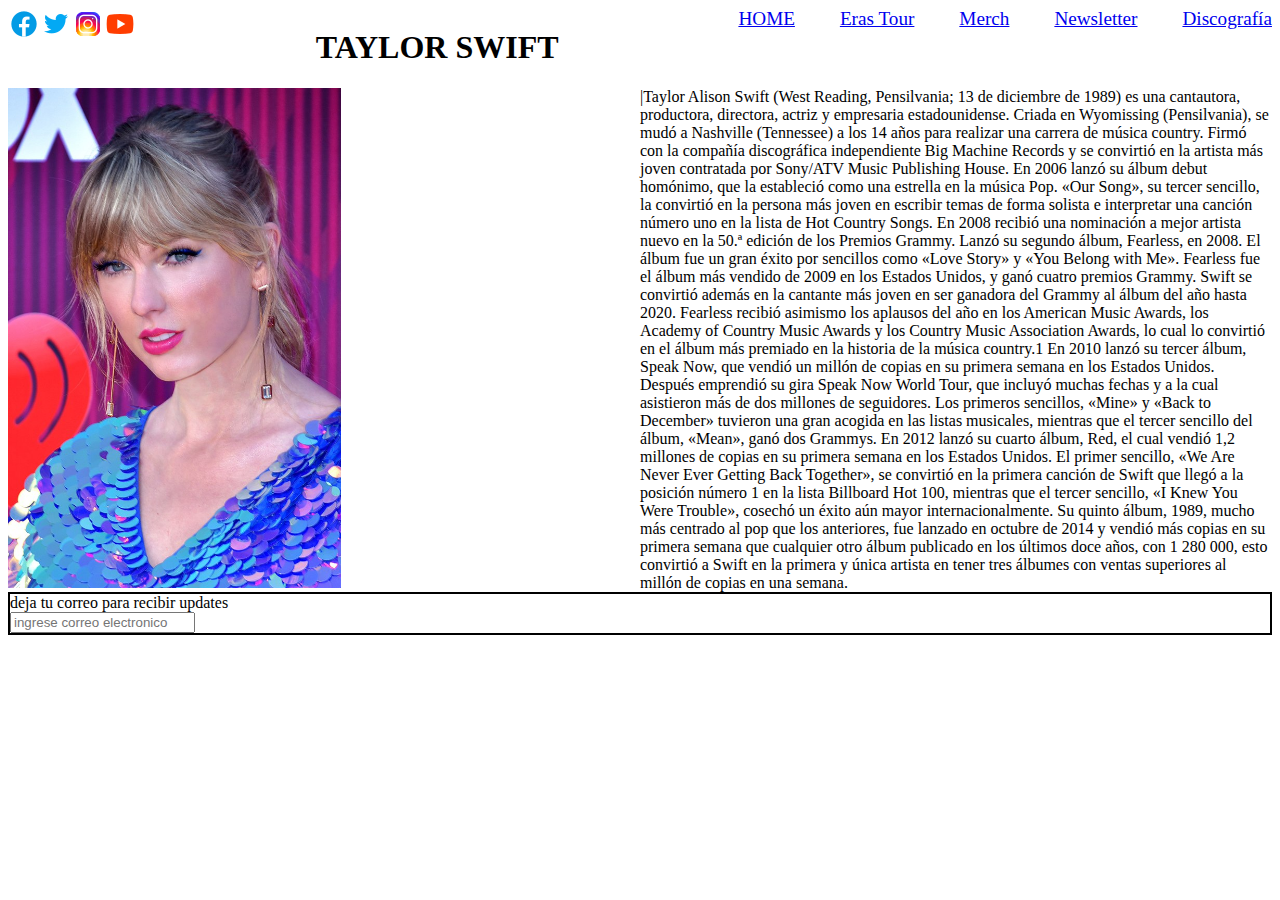
<file: index.html>
<!DOCTYPE html>
<html lang="en">
    <head>
        <meta charset="UTF-8">
        <meta http-equiv="X-UA-Compatible" content="IE=edge">
        <meta name="viewport" content="width=device-width, initial-scale=1.0">
        <link rel="shortcut icon" href="img/icon/favicon.ico" type="image/x-icon">
        <meta name="description" content="Página web oficial de la cantante Taylor Swift. Escucha su nuevo disco Midnights! Su gira The Eras Tour la lleva por todo EEUU, con fechas internacionales a anunciarse. Entrá a Merch para ver cosas hermosas para comprar!">
         <meta name="keywords" content="eras tour, taylor swift, country, pop, midnights, musica">  
         <meta name="author" content="Stefania Tomanovich">
         <meta property="og:title" content="Taylor Swift">
         <meta property="og:description" content="Pagina Web oficial de Taylor Swift">
         <meta property="og:image" content="img/midnights.jpeg">
        <link rel="stylesheet" href="css/style.css"> 
        <title>Document</title>
    </head>
    <body>
        <div id="grillatop">
            <div class="top-left-icon">
                <a href="https://www.facebook.com/TaylorSwift/" target="_blank"><img src="img/icon/facebook.png" alt="Logo Facebook"></a>
                <a href="https://twitter.com/taylorswift13" target="_blank"><img src="img/icon/twitter.png" alt="Logo Twitter"></a>
                <a href="https://www.instagram.com/taylorswift/" target="_blank"><img src="img/icon/instagram.png" alt="Logo Instagram"></a>
                <a href="https://www.youtube.com/channel/UCqECaJ8Gagnn7YCbPEzWH6g" target="_blank"><img src="img/icon/youtube.png" alt="Logo Youtube"></a>
            </div>
            <div class="menu">
                <a class="menu-item" href="index.html">
                    HOME
                </a>
                <a class="menu-item" href="pages/eventos.html"  >
                    Eras Tour
                </a>
                
            <a class="menu-item" href="pages/merch.html" >
                Merch
            </a>
    
            <a class="menu-item" href="pages/newsletter.html" >
                Newsletter
            </a>
    
            <a class="menu-item" href="pages/discografia.html" >
                Discografía
            </a>
            </div>
       

        <h1 id="taylor-title">TAYLOR SWIFT</h1>
    </div>
        <img id="img-taylor-home" src="img/taylor.png" alt="Taylor Swift Home Picture">
        <span id="texto-home">
            |Taylor Alison Swift (West Reading, Pensilvania; 13 de diciembre de 1989) es una cantautora, productora, directora, actriz y empresaria estadounidense. Criada en Wyomissing (Pensilvania), se mudó a Nashville (Tennessee) a los 14 años para realizar una carrera de música country. Firmó con la compañía discográfica independiente Big Machine Records y se convirtió en la artista más joven contratada por Sony/ATV Music Publishing House. En 2006 lanzó su álbum debut homónimo, que la estableció como una estrella en la música Pop. «Our Song», su tercer sencillo, la convirtió en la persona más joven en escribir temas de forma solista e interpretar una canción número uno en la lista de Hot Country Songs. En 2008 recibió una nominación a mejor artista nuevo en la 50.ª edición de los Premios Grammy.

            Lanzó su segundo álbum, Fearless, en 2008. El álbum fue un gran éxito por sencillos como «Love Story» y «You Belong with Me». Fearless fue el álbum más vendido de 2009 en los Estados Unidos, y ganó cuatro premios Grammy. Swift se convirtió además en la cantante más joven en ser ganadora del Grammy al álbum del año hasta 2020. Fearless recibió asimismo los aplausos del año en los American Music Awards, los Academy of Country Music Awards y los Country Music Association Awards, lo cual lo convirtió en el álbum más premiado en la historia de la música country.1​ En 2010 lanzó su tercer álbum, Speak Now, que vendió un millón de copias en su primera semana en los Estados Unidos. Después emprendió su gira Speak Now World Tour, que incluyó muchas fechas y a la cual asistieron más de dos millones de seguidores. Los primeros sencillos, «Mine» y «Back to December» tuvieron una gran acogida en las listas musicales, mientras que el tercer sencillo del álbum, «Mean», ganó dos Grammys.
            
            En 2012 lanzó su cuarto álbum, Red, el cual vendió 1,2 millones de copias en su primera semana en los Estados Unidos. El primer sencillo, «We Are Never Ever Getting Back Together», se convirtió en la primera canción de Swift que llegó a la posición número 1 en la lista Billboard Hot 100, mientras que el tercer sencillo, «I Knew You Were Trouble», cosechó un éxito aún mayor internacionalmente. Su quinto álbum, 1989, mucho más centrado al pop que los anteriores, fue lanzado en octubre de 2014 y vendió más copias en su primera semana que cualquier otro álbum publicado en los últimos doce años, con 1 280 000, esto convirtió a Swift en la primera y única artista en tener tres álbumes con ventas superiores al millón de copias en una semana.    
        </span>

        <footer>
            <div class="container">
                deja tu correo para recibir updates
                <form >
                    <input type="email" name="mail" placeholder="ingrese correo electronico">
                </form>
            </div>            
        </footer>
    </body>
 <html>
</file>
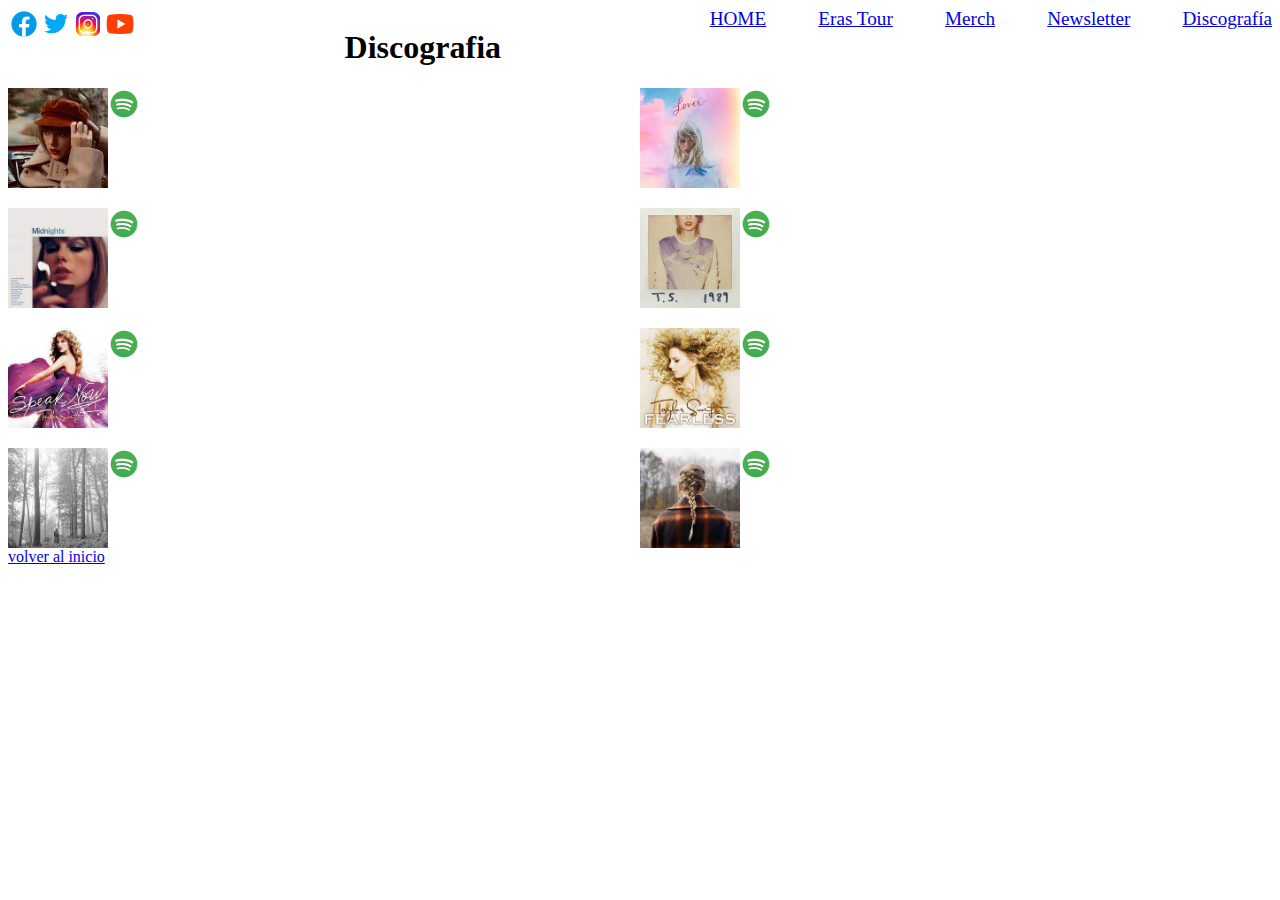
<file: pages/discografia.html>
<!DOCTYPE html>
<html lang="en">
    <head>
        <meta charset="UTF-8">
        <meta http-equiv="X-UA-Compatible" content="IE=edge">
        <meta name="viewport" content="width=device-width, initial-scale=1.0">
        <link rel="stylesheet" href="../css/style.css"> 
        <title>Document</title>
    </head>
    <body>
        <div id="grillatop">
            <div class="top-left-icon">
                <a href="https://www.facebook.com/TaylorSwift/" target="_blank"><img src="../img/icon/facebook.png" alt="Logo Facebook"></a>
                <a href="https://twitter.com/taylorswift13" target="_blank"><img src="../img/icon/twitter.png" alt="Logo Twitter"></a>
                <a href="https://www.instagram.com/taylorswift/" target="_blank"><img src="../img/icon/instagram.png" alt="Logo Instagram"></a>
                <a href="https://www.youtube.com/channel/UCqECaJ8Gagnn7YCbPEzWH6g" target="_blank"><img src="../img/icon/youtube.png" alt="Logo Youtube"></a>
            </div>
            <div class="menu">
                <a class="menu-item" href="../index.html">
                    HOME
                </a>
                <a class="menu-item" href="eventos.html"  >
                    Eras Tour
                </a>
                    
                <a class="menu-item" href="merch.html" >
                    Merch
                </a>
        
                <a class="menu-item" href="newsletter.html" >
                    Newsletter
                </a>
        
                <a class="menu-item" href="discografia.html" >
                    Discografía
                </a>
            </div>
       

        <h1 id="taylor-title">Discografia</h1>
 </div>
    <div id="grillaDiscos">
        <div id="disco">
            <img class="imagen-compras" src="../img/red.jpeg"  alt="RED">
            <a href="https://open.spotify.com/album/6kZ42qRrzov54LcAk4onW9?si=n4n_r3ORTmKtws1A_hRLYA"  target="_blank"><img src="../img/icon/Spotify.png" alt="SPOTIFY"></a>
        </div>
        <div id="disco">
            <img class="imagen-compras" src="../img/lover.jpeg"  alt="LOVER">
            <a href="https://open.spotify.com/album/1NAmidJlEaVgA3MpcPFYGq?si=38zfAQq-TSm2vo-oo-ZEMQ" target="_blank"><img src="../img/icon/Spotify.png" alt="SPOTIFY"></a>
        </div>
        <div id="disco">
            <img class="imagen-compras" src="../img/midnights.jpeg"  alt="MIDNIGHTS">
            <a href="https://open.spotify.com/album/151w1FgRZfnKZA9FEcg9Z3?si=sMLvzsYyT2SN-aQRujMvYQ" target="_blank"><img src="../img/icon/Spotify.png" alt="SPOTIFY"></a>
        </div>
        <div id="disco">
            <img class="imagen-compras" src="../img/1989.jpeg"  alt="1989">
            <a href="https://open.spotify.com/album/1yGbNOtRIgdIiGHOEBaZWf?si=WaZ08YzBSWe0Xnw3YA1Ysg" target="_blank"><img src="../img/icon/Spotify.png" alt="SPOTIFY"></a>
        </div>
        <div id="disco">
            <img class="imagen-compras" src="../img/speaknow.jpeg"  alt="Speak Now">
            <a href="https://open.spotify.com/album/6Ar2o9KCqcyYF9J0aQP3au?si=sy_jC7rZQxCkMC4UqspJEA" target="_blank"><img src="../img/icon/Spotify.png" alt="SPOTIFY"></a>
        </div>
        <div id="disco">
            <img class="imagen-compras" src="../img/fearless.jpeg"  alt="Fearless">
            <a href="https://open.spotify.com/album/4hDok0OAJd57SGIT8xuWJH?si=Aetk547EQSS9apiSjSkg2g" target="_blank"><img src="../img/icon/Spotify.png" alt="SPOTIFY"></a>
        </div>
        <div id="disco">
            <img class="imagen-compras" src="../img/folklore.jpeg"  alt="Folklore">
            <a href="https://open.spotify.com/album/2fenSS68JI1h4Fo296JfGr?si=gSDsKjsFSIe_1OdvyxX7jg" target="_blank"><img src="../img/icon/Spotify.png" alt="SPOTIFY"></a>
        </div>
        <div id="disco">
            <img class="imagen-compras" src="../img/evermore.jpeg"  alt="Evermore">
            <a href="https://open.spotify.com/album/6AORtDjduMM3bupSWzbTSG?si=tZFdp_j2ScKSgabKVU_G7g" target="_blank"><img src="../img/icon/Spotify.png" alt="SPOTIFY"></a>
        </div>
    </div>
        
    
    <!-- <a href=""><img src="../img/icon/Spotify.png" alt="SPOTIFY"></a>
    <div class="imagen-compras"></div>
    <a href=""><img src="../img/icon/Spotify.png" alt="SPOTIFY"></a>
    <div class="imagen-compras"></div>
    <a href=""><img src="../img/icon/Spotify.png" alt="SPOTIFY"></a> -->
    <footer>
        <a href="../index.html">volver al inicio</a>
    </footer>

    </body>
 <html>
</file>
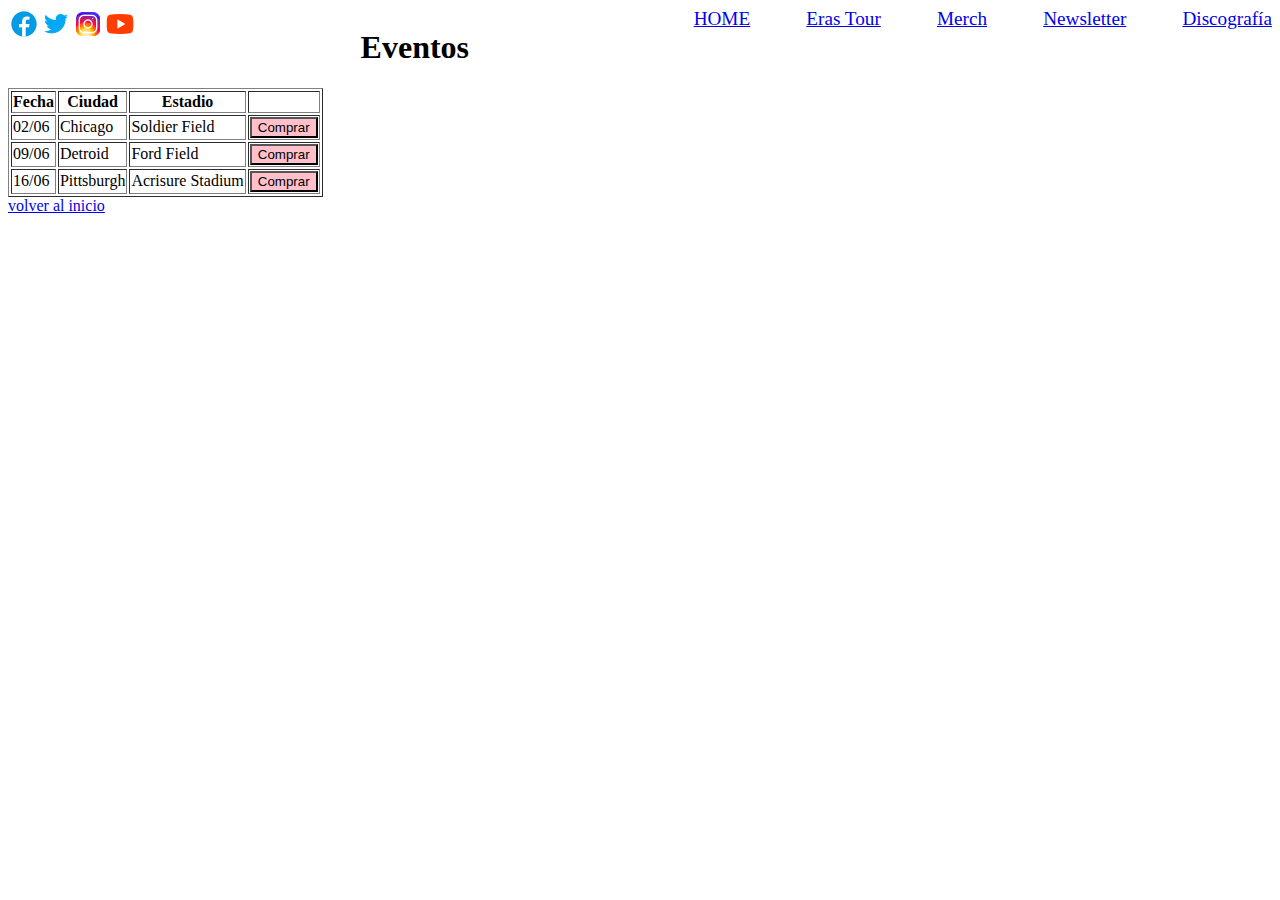
<file: pages/eventos.html>
<!DOCTYPE html>
<html lang="en">
    <head>
        <meta charset="UTF-8">
        <meta http-equiv="X-UA-Compatible" content="IE=edge">
        <meta name="viewport" content="width=device-width, initial-scale=1.0">
        <link rel="stylesheet" href="../css/style.css"> 
        <title>Document</title>
    </head>
    <body>
        <div id="grillatop">
            <div class="top-left-icon">
                <a href="https://www.facebook.com/TaylorSwift/" target="_blank"><img src="../img/icon/facebook.png" alt="Logo Facebook"></a>
                <a href="https://twitter.com/taylorswift13" target="_blank"><img src="../img/icon/twitter.png" alt="Logo Twitter"></a>
                <a href="https://www.instagram.com/taylorswift/" target="_blank"><img src="../img/icon/instagram.png" alt="Logo Instagram"></a>
                <a href="https://www.youtube.com/channel/UCqECaJ8Gagnn7YCbPEzWH6g" target="_blank"><img src="../img/icon/youtube.png" alt="Logo Youtube"></a>
            </div>
            <div class="menu">
                <a class="menu-item" href="../index.html">
                    HOME
                </a>
                <a class="menu-item" href="eventos.html"  >
                    Eras Tour
                </a>
                    
                <a class="menu-item" href="merch.html" >
                    Merch
                </a>
        
                <a class="menu-item" href="newsletter.html" >
                    Newsletter
                </a>
        
                <a class="menu-item" href="discografia.html" >
                    Discografía
                </a>
            </div>
       

        <h1 id="taylor-title">Eventos</h1>
 </div>
    <!-- <div class="fila">
        <input type="button" value="Comprar" class="btn" id="boton-comprar">
    </div>
    <div class="fila">
        <input type="button" value="Comprar" class="btn" id="boton-comprar">
    </div>
    <input type="button" value="Comprar" class="btn" id="boton-comprar">
    <input type="button" value="Comprar" class="btn" id="boton-comprar">
    <input type="button" value="Comprar" class="btn" id="boton-comprar"> -->
    <table border="1px" id="tabla">
        <tr> 
            <th>Fecha</th> 
            <th>Ciudad</th>
            <th>Estadio</th>
            <th></th>
        </tr>
        <tr>
            <td>02/06</td>
            <td>Chicago</td>
            <td>Soldier Field</td>
            <td><input type="button" value="Comprar" class="btn" id="boton-comprar"></td>
        </tr>
        <tr>
            <td>09/06</td>
            <td>Detroid</td>
            <td>Ford Field</td>
            <td><input type="button" value="Comprar" class="btn" id="boton-comprar"></td>
        </tr>
        <tr>
            <td>16/06</td>
            <td>Pittsburgh</td>
            <td>Acrisure Stadium</td>
            <td><input type="button" value="Comprar" class="btn" id="boton-comprar"></td>
        </tr>
        
    </table>
    <footer><a href="../index.html">volver al inicio</a></footer>
    </body>
 <html>
</file>
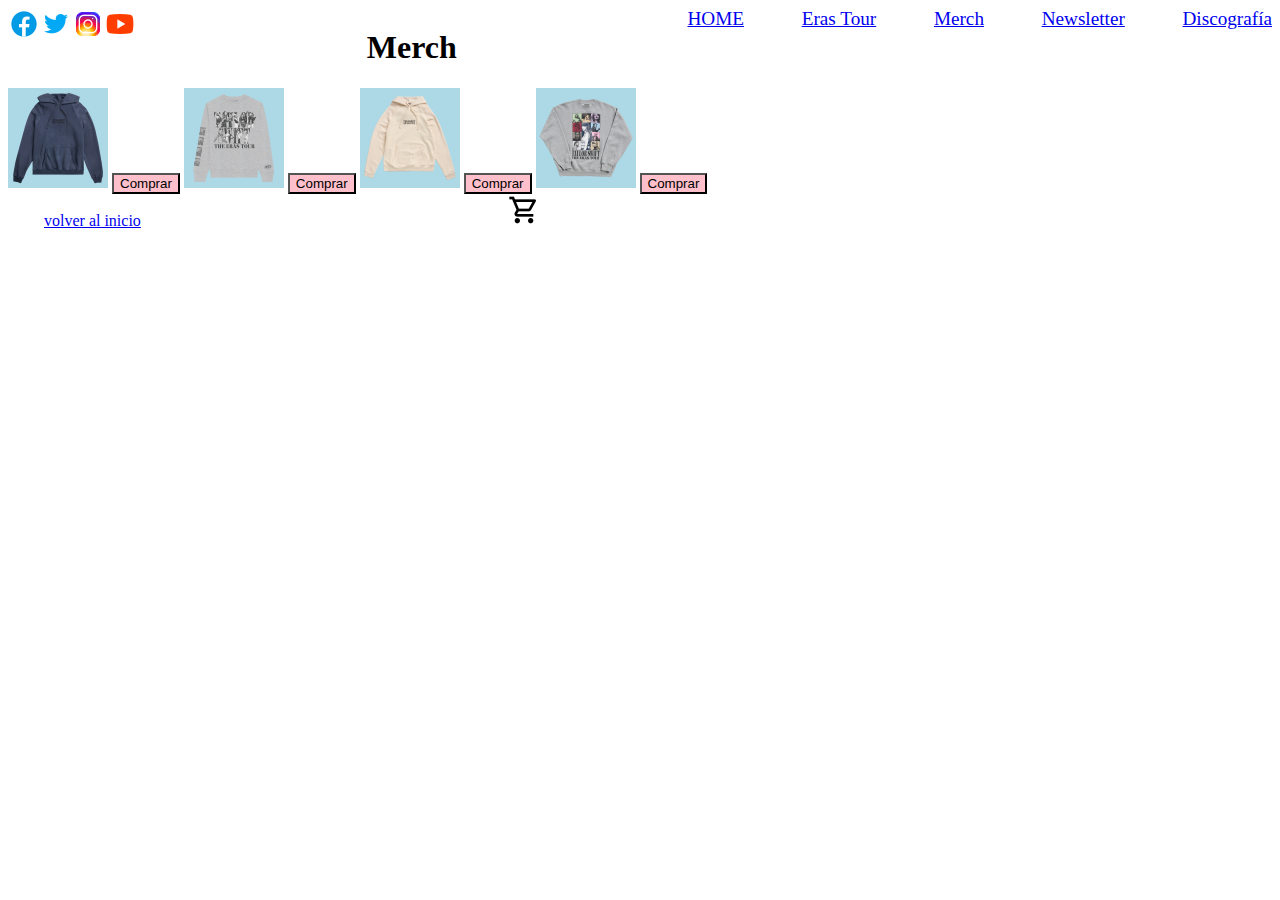
<file: pages/merch.html>
<!DOCTYPE html>
<html lang="en">
    <head>
        <meta charset="UTF-8">
        <meta http-equiv="X-UA-Compatible" content="IE=edge">
        <meta name="viewport" content="width=device-width, initial-scale=1.0">
        <link rel="stylesheet" href="../css/style.css"> 
        <title>Document</title>
    </head>
    <body>
        <div id="grillatop">
            <div class="top-left-icon">
                <a href="https://www.facebook.com/TaylorSwift/" target="_blank"><img src="../img/icon/facebook.png" alt="Logo Facebook"></a>
                <a href="https://twitter.com/taylorswift13" target="_blank"><img src="../img/icon/twitter.png" alt="Logo Twitter"></a>
                <a href="https://www.instagram.com/taylorswift/" target="_blank"><img src="../img/icon/instagram.png" alt="Logo Instagram"></a>
                <a href="https://www.youtube.com/channel/UCqECaJ8Gagnn7YCbPEzWH6g" target="_blank"><img src="../img/icon/youtube.png" alt="Logo Youtube"></a>
            </div>
            <div class="menu">
                <a class="menu-item" href="../index.html">
                    HOME
                </a>
                <a class="menu-item" href="eventos.html"  >
                    Eras Tour
                </a>
                    
                <a class="menu-item" href="merch.html" >
                    Merch
                </a>
        
                <a class="menu-item" href="newsletter.html" >
                    Newsletter
                </a>
        
                <a class="menu-item" href="discografia.html" >
                    Discografía
                </a>
            </div>
       

        <h1 id="taylor-title">Merch</h1>
 </div>
 
    <img class="imagen-compras" src="../img/sweater1.jpg"  alt="SWEATER1">
    <input type="button" value="Comprar" class="btn" id="boton-comprar">
    <img class="imagen-compras" src="../img/sweater2.jpg"  alt="SWEATER2">
    <input type="button" value="Comprar" class="btn" id="boton-comprar">
    <img class="imagen-compras" src="../img/sweater3.jpg"  alt="SWEATER3">
    <input type="button" value="Comprar" class="btn" id="boton-comprar">
    <img class="imagen-compras" src="../img/sweater4.jpg"  alt="SWEATER4">
    <input type="button" value="Comprar" class="btn" id="boton-comprar">
    <footer>
        <a href="" class="center-icon"><img src="../img/icon/carrito.png" alt="CARRITO"></a>
        <a href="../index.html">volver al inicio</a>
    </footer>

    </body>
 <html>
</file>
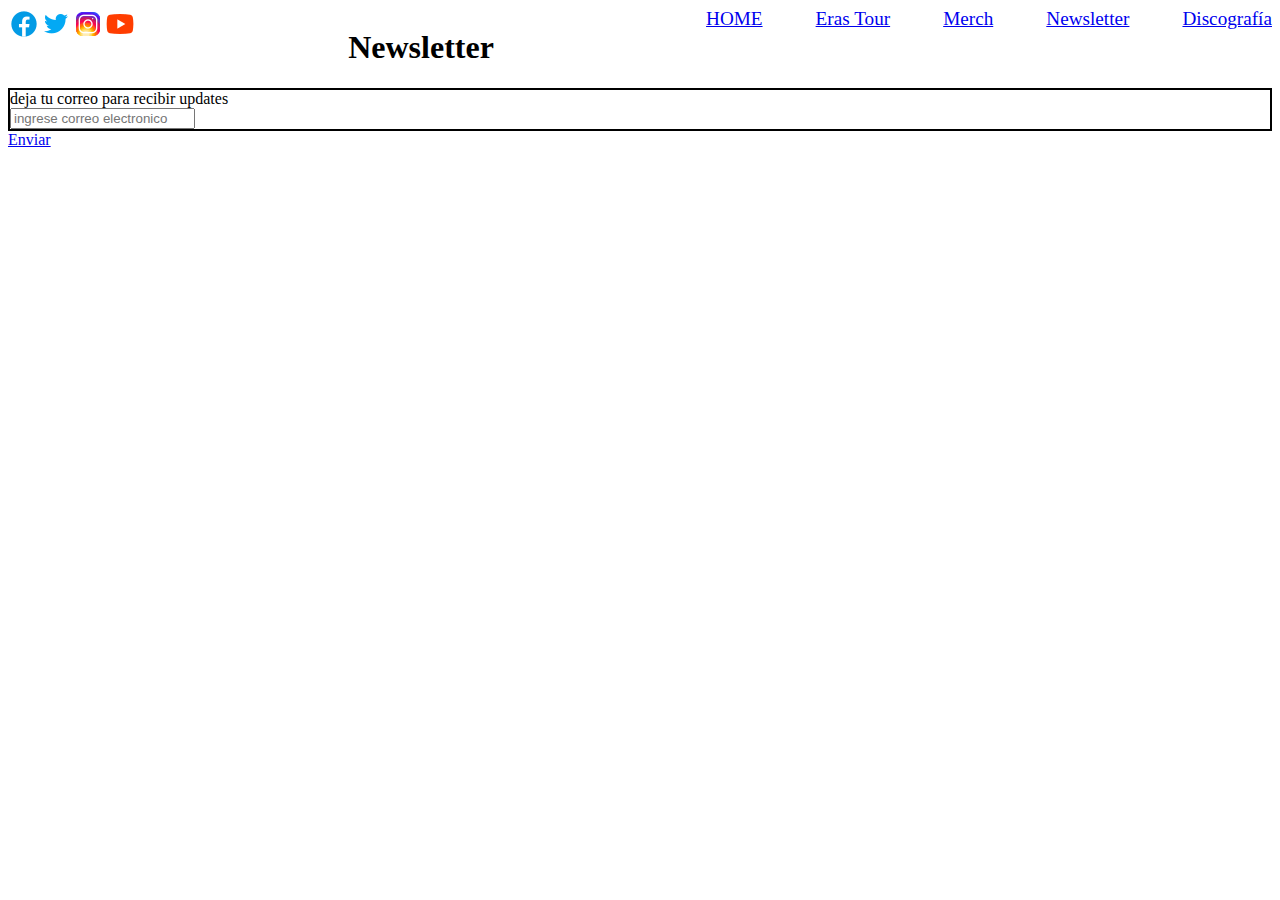
<file: pages/newsletter.html>
<!DOCTYPE html>
<html lang="en">
    <head>
        <meta charset="UTF-8">
        <meta http-equiv="X-UA-Compatible" content="IE=edge">
        <meta name="viewport" content="width=device-width, initial-scale=1.0">
        <link rel="stylesheet" href="../css/style.css"> 
        <title>Document</title>
    </head>
    <body>
        <div id="grillatop">
            <div class="top-left-icon">
                <a href="https://www.facebook.com/TaylorSwift/" target="_blank"><img src="../img/icon/facebook.png" alt="Logo Facebook"></a>
                <a href="https://twitter.com/taylorswift13" target="_blank"><img src="../img/icon/twitter.png" alt="Logo Twitter"></a>
                <a href="https://www.instagram.com/taylorswift/" target="_blank"><img src="../img/icon/instagram.png" alt="Logo Instagram"></a>
                <a href="https://www.youtube.com/channel/UCqECaJ8Gagnn7YCbPEzWH6g" target="_blank"><img src="../img/icon/youtube.png" alt="Logo Youtube"></a>
            </div>
            <div class="menu">
                <a class="menu-item" href="../index.html">
                    HOME
                </a>
                <a class="menu-item" href="eventos.html"  >
                    Eras Tour
                </a>
                    
                <a class="menu-item" href="merch.html" >
                    Merch
                </a>
        
                <a class="menu-item" href="newsletter.html" >
                    Newsletter
                </a>
        
                <a class="menu-item" href="discografia.html" >
                    Discografía
                </a>
            </div>
       

        <h1 id="taylor-title">Newsletter</h1>
 </div>
    <div class="container">
        deja tu correo para recibir updates
        <form >
            <input type="email" name="mail" placeholder="ingrese correo electronico">
        </form>
    </div>     
    <a href="../index.html">Enviar</a>
    </body>
 <html>
</file>
<file: css/style.css>
/* Posibles Valores: red, speaknow, lover */
#grillatop {
  display: grid;
  grid-template-areas: "top-left-icon title links";
}

.top-left-icon {
  display: flex;
  flex-wrap: no-wrap;
  flex-direction: row;
  justify-content: flex-start;
  grid-area: top-left-icon;
}

.menu {
  display: flex;
  flex-wrap: no-wrap;
  flex-direction: row;
  justify-content: space-between;
  grid-area: links;
}

.container {
  border: 2px solid black;
}

#grillaDiscos {
  display: grid;
  row-gap: 20px;
  grid-template-areas: "disco disco" "disco disco" "disco disco" "disco disco";
}

div#disco {
  display: flex;
}

.spotify-icon {
  grid-area: spotify-icon;
}

@media only screen and (min-width: 760px) {
  h1#taylor-title {
    font-size: 2rem;
  }
  .menu-item {
    font-size: 1.2rem;
  }
  #texto-home {
    font-size: 1rem;
  }
}
@media only screen and (max-width: 759px) {
  h1#taylor-title {
    font-size: 0.5rem;
  }
  .menu-item {
    font-size: 0.3rem;
  }
  #texto-home {
    font-size: 0.35rem;
  }
  #disco {
    width: 10px;
  }
}
/* Home Page*/
h1#taylor-title {
  /* position: relative;
  left: 500px; */
  grid-area: title;
}

#texto-home {
  max-width: 50%;
  float: right;
}

#img-taylor-home {
  max-width: 50%;
  max-height: 500px;
}

/* Merch*/
div#merch {
  grid-area: merch;
}

.center-icon {
  position: relative;
  left: 500px;
}

#boton-comprar {
  background-color: pink;
  grid-area: boton-comprar;
  max-width: 100px;
}

.imagen-compras {
  position: relative;
  width: 100px;
  height: 100px;
  background-color: lightblue;
  grid-area: imagen-compras;
}

/*# sourceMappingURL=style.css.map */
</file>
